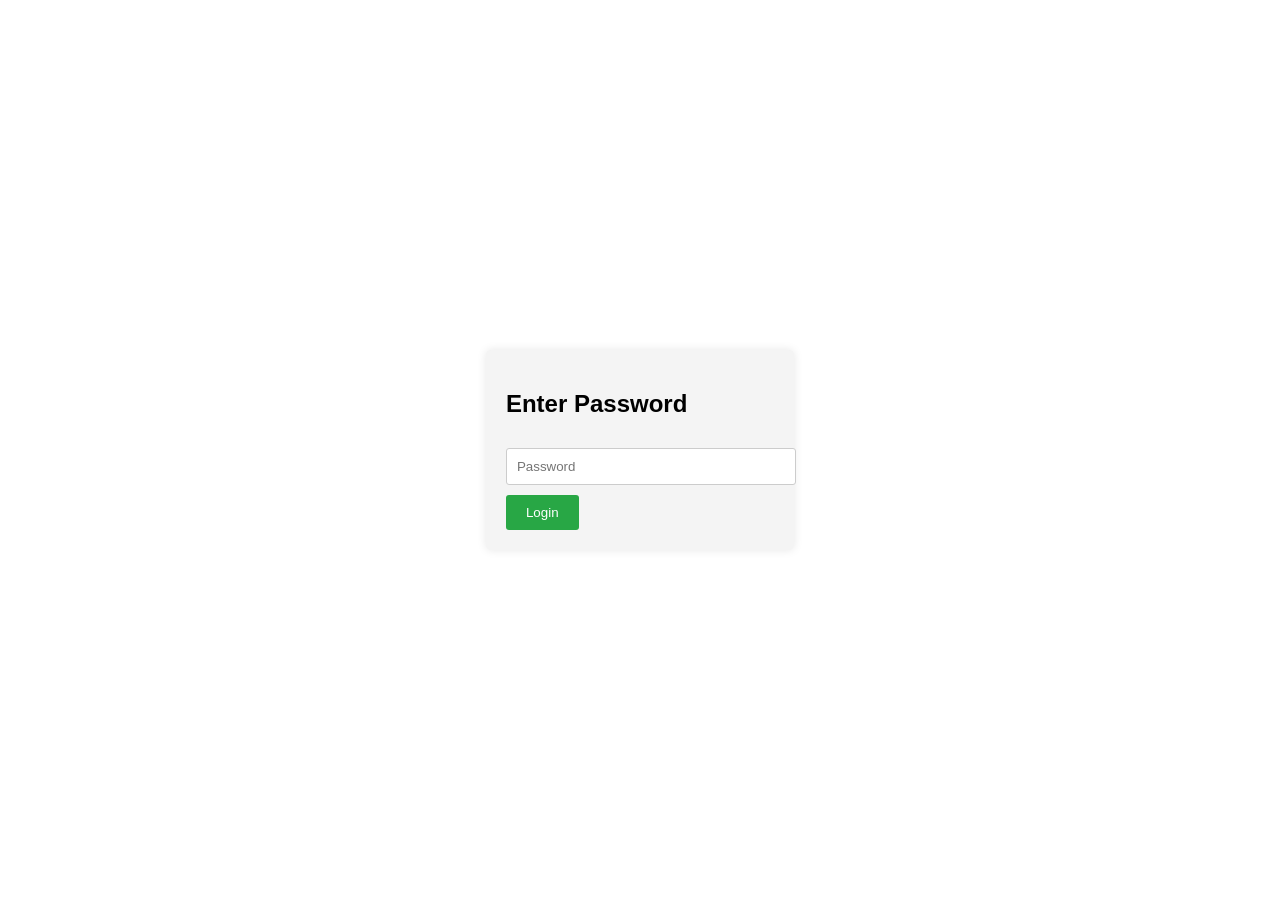
<file: login.html>
<!DOCTYPE html>
<html lang="en">
<head>
    <meta charset="UTF-8">
    <meta name="viewport" content="width=device-width, initial-scale=1.0">
    <title>Login</title>
    <style>
        body {
            font-family: Arial, sans-serif;
            display: flex;
            justify-content: center;
            align-items: center;
            height: 100vh;
            margin: 0;
        }
        form {
            background-color: #f4f4f4;
            padding: 20px;
            border-radius: 5px;
            box-shadow: 0px 0px 10px rgba(0, 0, 0, 0.1);
        }
        input[type="password"] {
            width: 100%;
            padding: 10px;
            margin: 10px 0;
            border: 1px solid #ccc;
            border-radius: 3px;
        }
        input[type="submit"] {
            padding: 10px 20px;
            background-color: #28a745;
            border: none;
            color: white;
            border-radius: 3px;
            cursor: pointer;
        }
        input[type="submit"]:hover {
            background-color: #218838;
        }
    </style>
</head>
<body>
    <form onsubmit="login(event)">
        <h2>Enter Password</h2>
        <input type="password" id="password" placeholder="Password" required />
        <input type="submit" value="Login" />
    </form>
</body>
</html>
</file>
